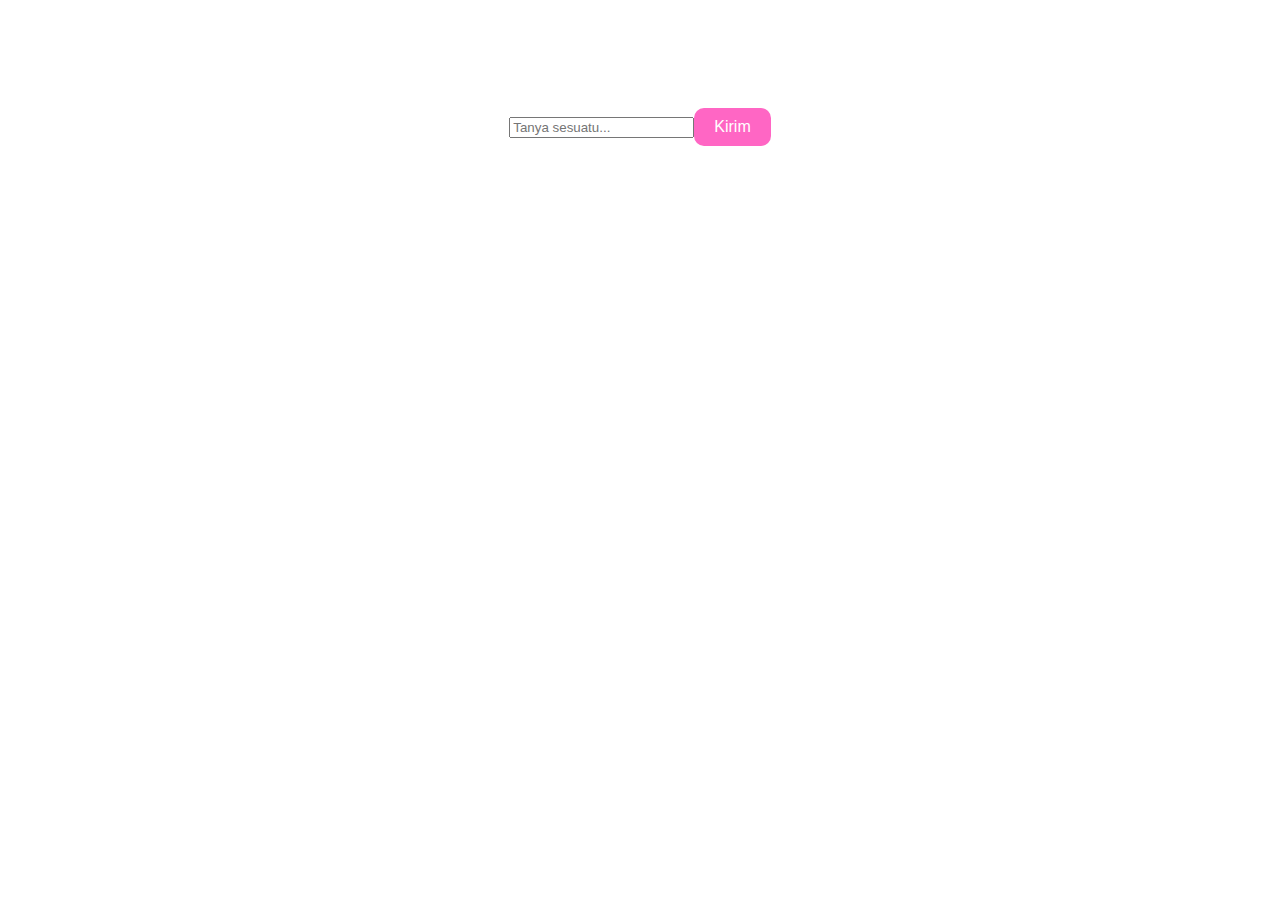
<file: chatbot.html>
<!DOCTYPE html><html><head><title>Chatbot Dummy</title><link rel="stylesheet" href="style.css"></head><body><h2>Chatbot</h2><input type="text" placeholder="Tanya sesuatu..."><button onclick="alert('Jawaban dummy waifu~')">Kirim</button></body></html>
</file>
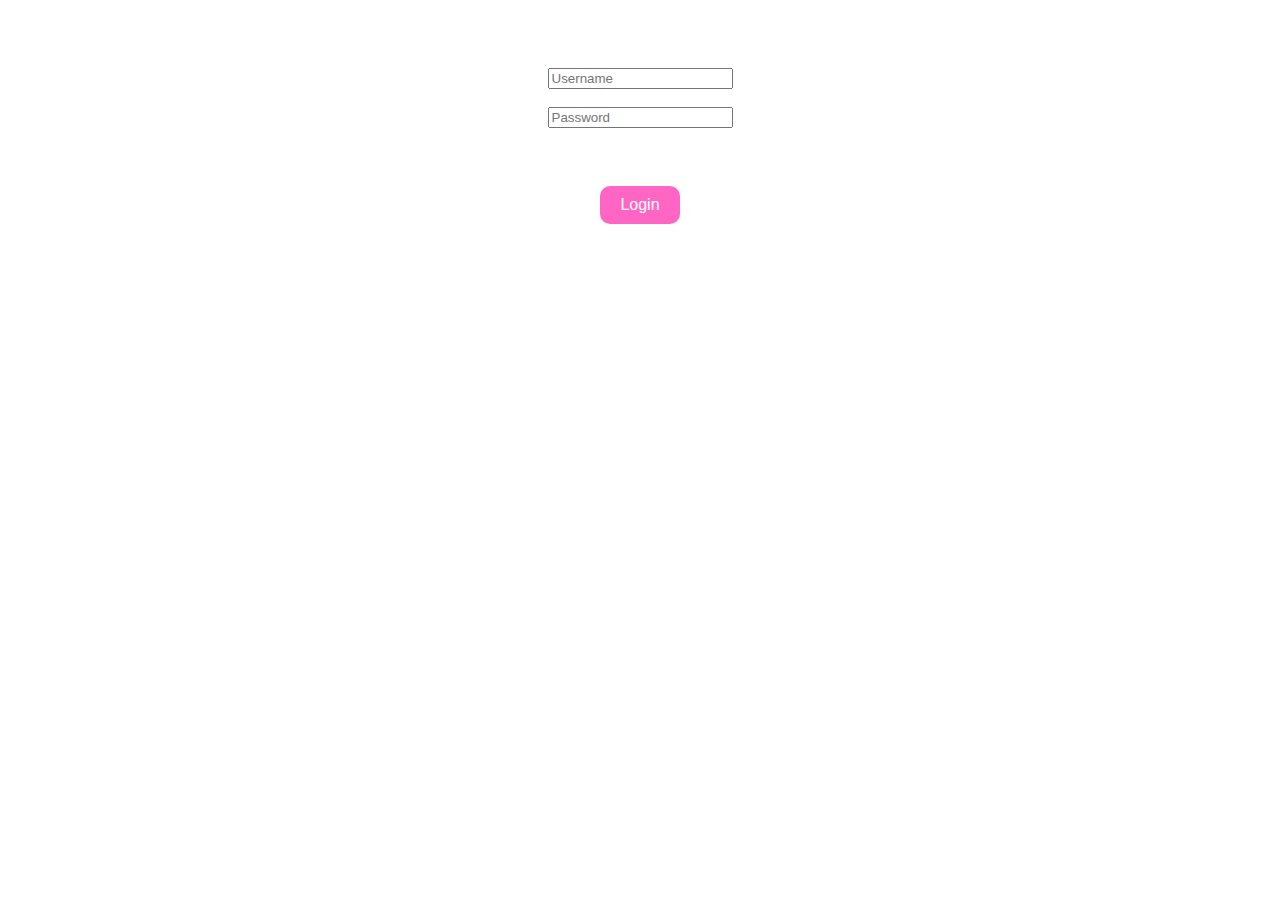
<file: login.html>
<!DOCTYPE html><html><head><title>Login</title><link rel="stylesheet" href="style.css" /></head><body><h2>Login</h2><form action="dashboard.html"><input type="text" placeholder="Username" required><br><br><input type="password" placeholder="Password" required><br><br><button type="submit">Login</button></form></body></html>
</file>
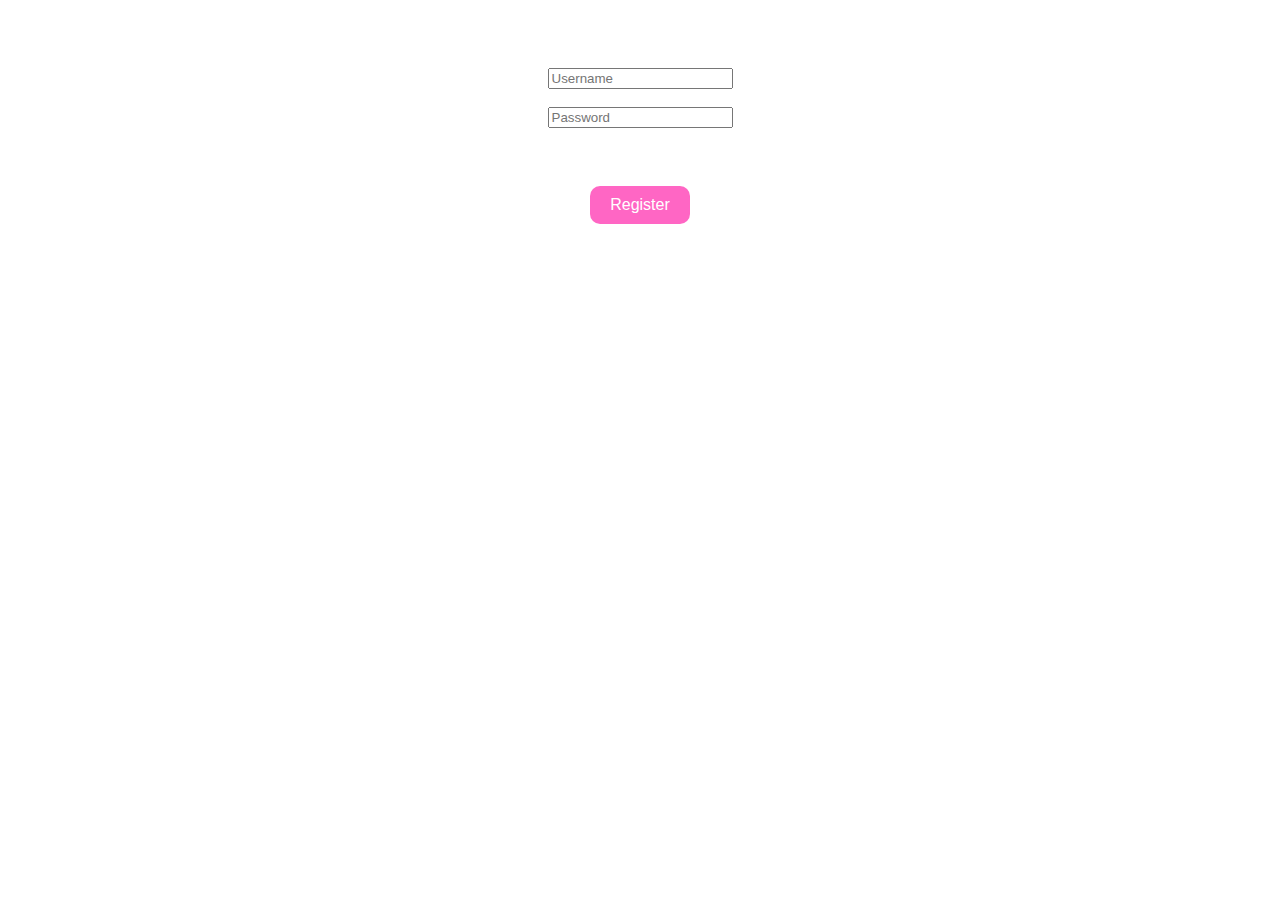
<file: register.html>
<!DOCTYPE html><html><head><title>Register</title><link rel="stylesheet" href="style.css" /></head><body><h2>Register</h2><form action="dashboard.html"><input type="text" placeholder="Username" required><br><br><input type="password" placeholder="Password" required><br><br><button type="submit">Register</button></form></body></html>
</file>
<file: style.css>
body { margin: 0; font-family: sans-serif; overflow: hidden; text-align: center; color: white; }
.background { background-image: url("img/background.jpeg"); background-size: cover; background-position: center; position: fixed; top: 0; left: 0; right: 0; bottom: 0; z-index: -1; }
.pojok { width: 100px; height: auto; position: fixed; z-index: 10; }
.atas-kiri { top: 0; left: 0; }
.atas-kanan { top: 0; right: 0; }
.bawah-kiri { bottom: 0; left: 0; }
.bawah-kanan { bottom: 0; right: 0; }
.judul { margin-top: 100px; font-size: 2rem; font-weight: bold; }
.desc { margin-top: 10px; font-size: 1.2rem; }
button { margin-top: 40px; padding: 10px 20px; font-size: 1rem; background: #ff66c4; border: none; border-radius: 10px; color: white; cursor: pointer; }
</file>
